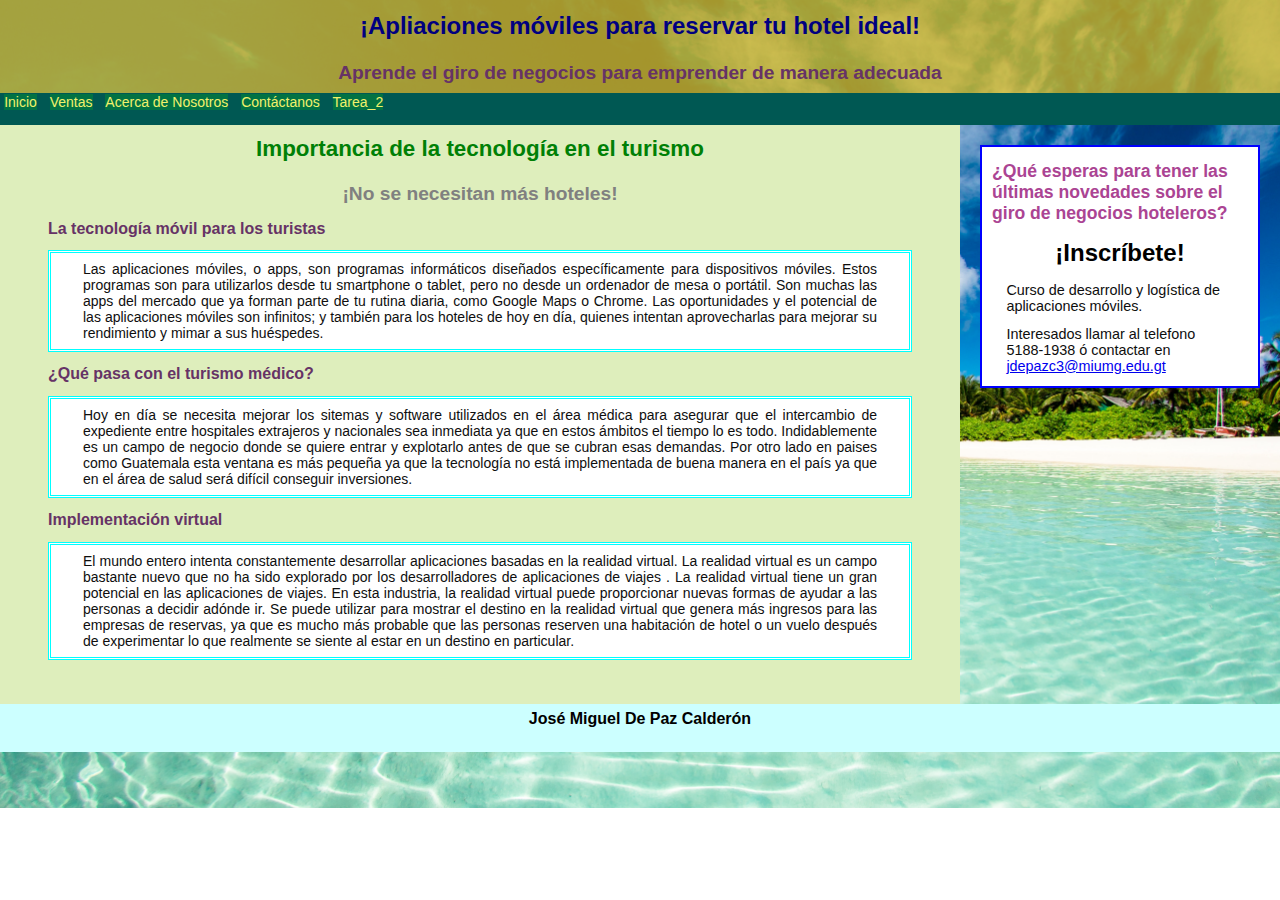
<file: index.html>
<!DOCTYPE HTML>
<html>
<head>
<title>Segunda Tarea</title>
<link rel="stylesheet" type="text/css" href="diseños.css" title="miEjemplo" media="all" />
</head>
<body>
<header>
  <h1>¡Apliaciones móviles para reservar tu hotel ideal!</h1>
  <h2>Aprende el giro de negocios para emprender de manera adecuada </h2>
</header>
<nav> 
<p><a href="index.html">Inicio</a></p>
<p><a href="ventas.html">Ventas</a></p>
<p><a href="nosotros.html">Acerca de Nosotros</a></p>
<p><a href="contacto.html">Contáctanos</a></p>
<p><a href="Indexx.html">Tarea_2</a></p>
</nav>
<section>
  <h1>Importancia de la tecnología en el turismo</h1>
  <h2>¡No se necesitan más hoteles!</h2>
  <h3>La tecnología móvil para los turistas</h3>
    <article>
    <p>Las aplicaciones móviles, o apps, son programas informáticos diseñados específicamente para dispositivos móviles. 
      Estos programas son para utilizarlos desde tu smartphone o tablet, pero no desde un ordenador de mesa o portátil.
      Son muchas las apps del mercado que ya forman parte de tu rutina diaria, como Google Maps o Chrome. 
      Las oportunidades y el potencial de las aplicaciones móviles son infinitos; y también para los hoteles de hoy en día, quienes intentan aprovecharlas 
      para mejorar su rendimiento y mimar a sus huéspedes. </p>
    </article>
  <h3>¿Qué pasa con el turismo médico?</h3>
    <article>
    <p>Hoy en día se necesita mejorar los sitemas y software utilizados en el área médica para asegurar que el intercambio de expediente entre hospitales extrajeros y nacionales
       sea inmediata ya que en estos ámbitos el tiempo lo es todo.
      Indidablemente es un campo de negocio donde se quiere entrar y explotarlo antes de que se cubran esas demandas. 
      Por otro lado en paises como Guatemala esta ventana es más pequeña ya que la tecnología no está implementada de buena manera en el país ya que en el área de salud será 
      difícil conseguir inversiones.  </p>
    </article>
  <h3>Implementación virtual</h3>
    <article>
    <p>El mundo entero intenta constantemente desarrollar aplicaciones basadas en la realidad virtual. La realidad virtual es un campo bastante nuevo que no ha sido explorado 
      por los desarrolladores de aplicaciones de viajes . La realidad virtual tiene un gran potencial en las aplicaciones de viajes. En esta industria, 
      la realidad virtual puede proporcionar nuevas formas de ayudar a las personas a decidir adónde ir. Se puede utilizar para mostrar el destino en la realidad virtual 
      que genera más ingresos para las empresas de reservas, ya que es mucho más probable que las personas reserven una habitación de hotel o un vuelo después de experimentar 
      lo que realmente se siente al estar en un destino en particular.</p>
    </article>
  <br/><br/>
</section>
<aside>
   <div id="anuncio1">
      <h1>¿Qué esperas para tener las últimas novedades sobre el giro de negocios hoteleros?</h1>
      <h2>¡Inscríbete!</h2>
      <p>Curso de desarrollo y logística de aplicaciones móviles.<p>
      <p>Interesados llamar al telefono 5188-1938 ó 
      contactar en <a href="mailto: jdepazc3@miumg.edu.gt">jdepazc3@miumg.edu.gt</a></p>
    </div>
</aside>
<footer>
   <h2>José Miguel De Paz Calderón</a></h2>
   <br/>
</footer>
</body>
</html>
</file>
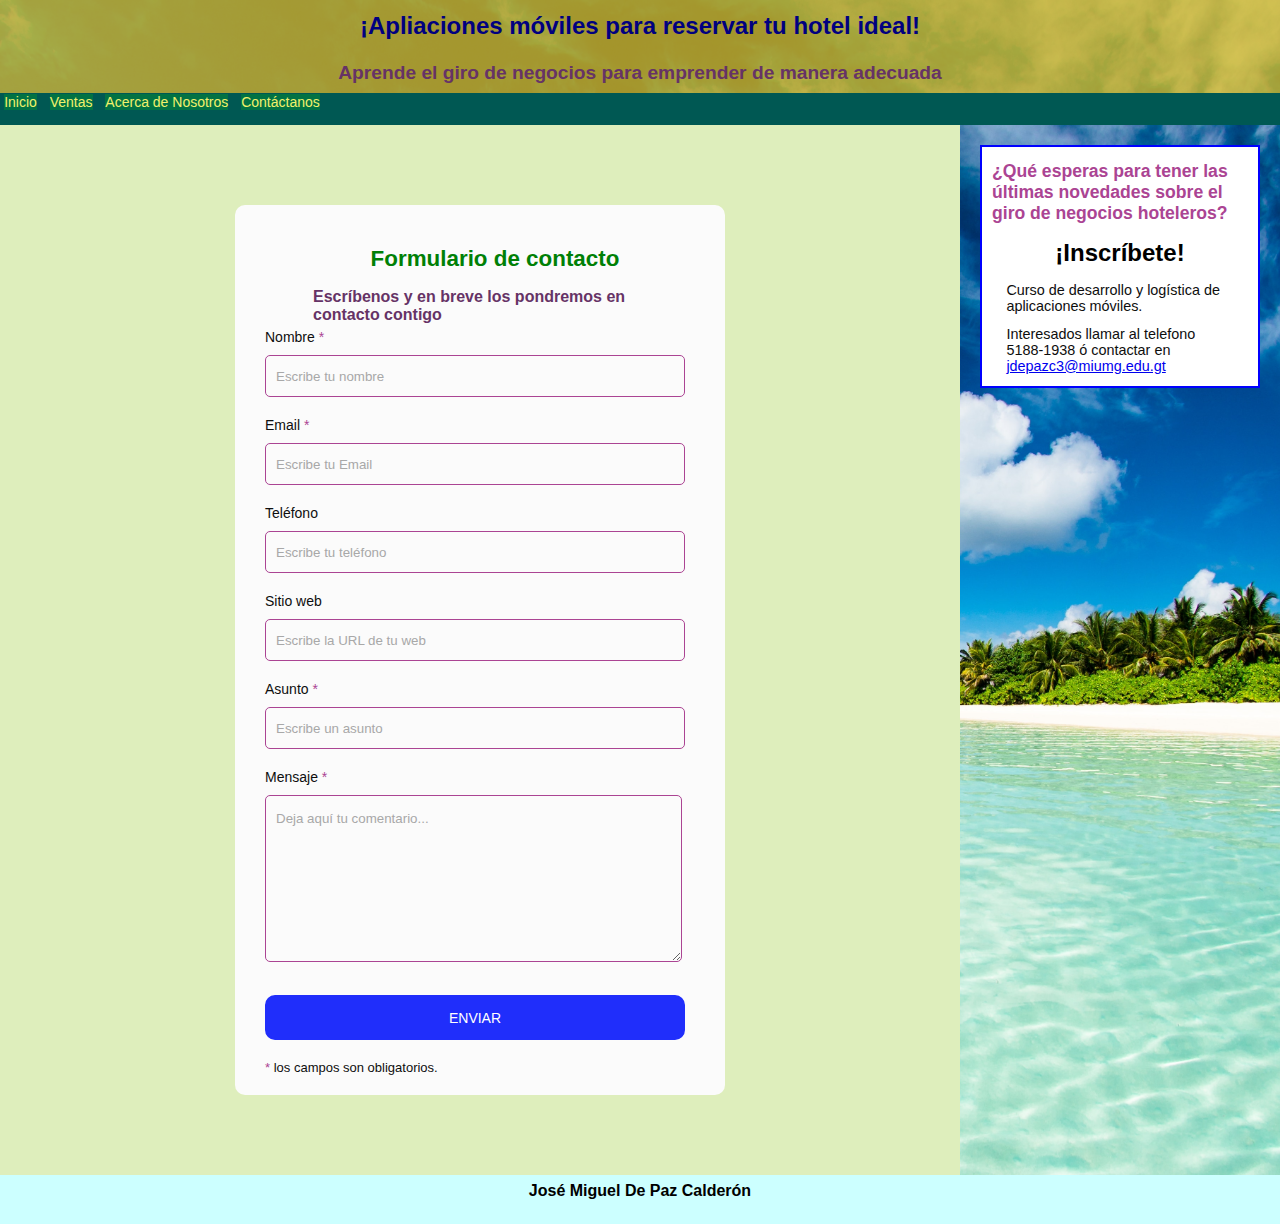
<file: contacto.html>
<!DOCTYPE HTML>
<html>
<head>
<title>Segundo parcial</title>
<link rel="stylesheet" type="text/css" href="diseños.css" title="miEjemplo" media="all" />
</head>
<body>
<header>
  <h1>¡Apliaciones móviles para reservar tu hotel ideal!</h1>
  <h2>Aprende el giro de negocios para emprender de manera adecuada </h2>
</header>
<nav> 
<p><a href="index.html">Inicio</a></p>
<p><a href="ventas.html">Ventas</a></p>
<p><a href="nosotros.html">Acerca de Nosotros</a></p>
<p><a href="contacto.html">Contáctanos</a></p>
</nav>
<section>


	<div class="contact_form">

		<div class="formulario">			
      <h1>Formulario de contacto</h1>
				<h3>Escríbenos y en breve los pondremos en contacto contigo</h3>


					<form action="submeter-formulario.php" method="post">				

						
								<p>
									<label for="nombre" class="colocar_nombre">Nombre
										<span class="obligatorio">*</span>
									</label>
										<input type="text" name="introducir_nombre" id="nombre" required="obligatorio" placeholder="Escribe tu nombre">
								</p>
							
								<p>
									<label for="email" class="colocar_email">Email
										<span class="obligatorio">*</span>
									</label>
										<input type="email" name="introducir_email" id="email" required="obligatorio" placeholder="Escribe tu Email">
								</p>
						
								<p>
									<label for="telefone" class="colocar_telefono">Teléfono
									</label>
										<input type="tel" name="introducir_telefono" id="telefono" placeholder="Escribe tu teléfono">
								</p>		
							
								<p>
									<label for="website" class="colocar_website">Sitio web
									</label>
										<input type="url" name="introducir_website" id="website" placeholder="Escribe la URL de tu web">
								</p>		
							
								<p>
									<label for="asunto" class="colocar_asunto">Asunto
										<span class="obligatorio">*</span>
									</label>
										<input type="text" name="introducir_asunto" id="assunto" required="obligatorio" placeholder="Escribe un asunto">
								</p>		
							
								<p>
									<label for="mensaje" class="colocar_mensaje">Mensaje
										<span class="obligatorio">*</span>
									</label>                     
                               		  <textarea name="introducir_mensaje" class="texto_mensaje" id="mensaje" required="obligatorio" placeholder="Deja aquí tu comentario..."></textarea> 
                               	</p>	  								
							
								<button type="submit" name="enviar_formulario" id="enviar"><p>Enviar</p></button>

								<p class="aviso">
									<span class="obligatorio"> * </span>los campos son obligatorios.
								</p>					
						
					</form>
		</div>	
	</div>
</section>
<aside>
   <div id="anuncio1">
      <h1>¿Qué esperas para tener las últimas novedades sobre el giro de negocios hoteleros?</h1>
      <h2>¡Inscríbete!</h2>
      <p>Curso de desarrollo y logística de aplicaciones móviles.<p>
      <p>Interesados llamar al telefono 5188-1938 ó 
      contactar en <a href="mailto: jdepazc3@miumg.edu.gt">jdepazc3@miumg.edu.gt</a></p>
    </div>
</aside>
<footer>
   <h2>José Miguel De Paz Calderón</a></h2>
   <br/>
</footer>
</body>
</html>
</file>
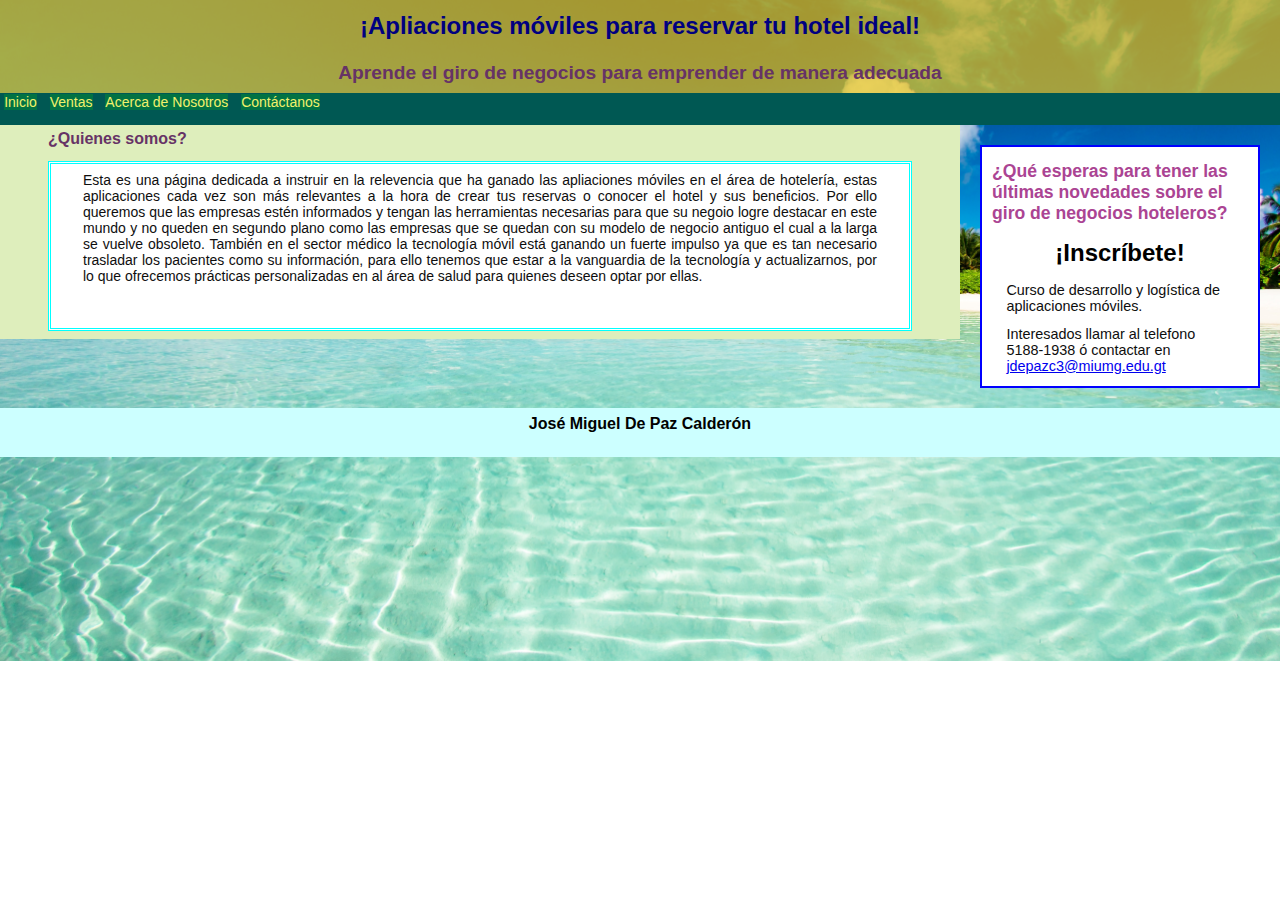
<file: nosotros.html>
<!DOCTYPE HTML>
<html>
<head>
<title>Segundo parcial</title>
<link rel="stylesheet" type="text/css" href="diseños.css" title="miEjemplo" media="all" />
</head>
<body>
<header>
  <h1>¡Apliaciones móviles para reservar tu hotel ideal!</h1>
  <h2>Aprende el giro de negocios para emprender de manera adecuada </h2>
</header>
<nav> 
<p><a href="index.html">Inicio</a></p>
<p><a href="ventas.html">Ventas</a></p>
<p><a href="nosotros.html">Acerca de Nosotros</a></p>
<p><a href="contacto.html">Contáctanos</a></p>
</nav>
<section>

  <h3>¿Quienes somos?</h3>
    <article>
    <p>Esta es una página dedicada a instruir en la relevencia que ha ganado las apliaciones móviles en el área de hotelería,
        estas aplicaciones cada vez son más relevantes a la hora de crear tus reservas o conocer el hotel y sus beneficios. Por ello 
        queremos que las empresas estén informados y tengan las herramientas necesarias para que su negoio logre destacar en este mundo 
        y no queden en segundo plano como las empresas que se quedan con su modelo de negocio antiguo el cual a la larga se vuelve obsoleto.
    
        También en el sector médico la tecnología móvil está ganando un fuerte impulso ya que es tan necesario trasladar los pacientes como su información,
        para ello tenemos que estar a la vanguardia de la tecnología y actualizarnos, por lo que ofrecemos prácticas personalizadas en al área de salud para quienes 
        deseen optar por ellas.
</p>

  <br/><br/>
</section>
<aside>
   <div id="anuncio1">
      <h1>¿Qué esperas para tener las últimas novedades sobre el giro de negocios hoteleros?</h1>
      <h2>¡Inscríbete!</h2>
      <p>Curso de desarrollo y logística de aplicaciones móviles.<p>
      <p>Interesados llamar al telefono 5188-1938 ó 
      contactar en <a href="mailto: jdepazc3@miumg.edu.gt">jdepazc3@miumg.edu.gt</a></p>
    </div>
</aside>
<footer>
   <h2>José Miguel De Paz Calderón</a></h2>
   <br/>
</footer>
</body>
</html>
</file>
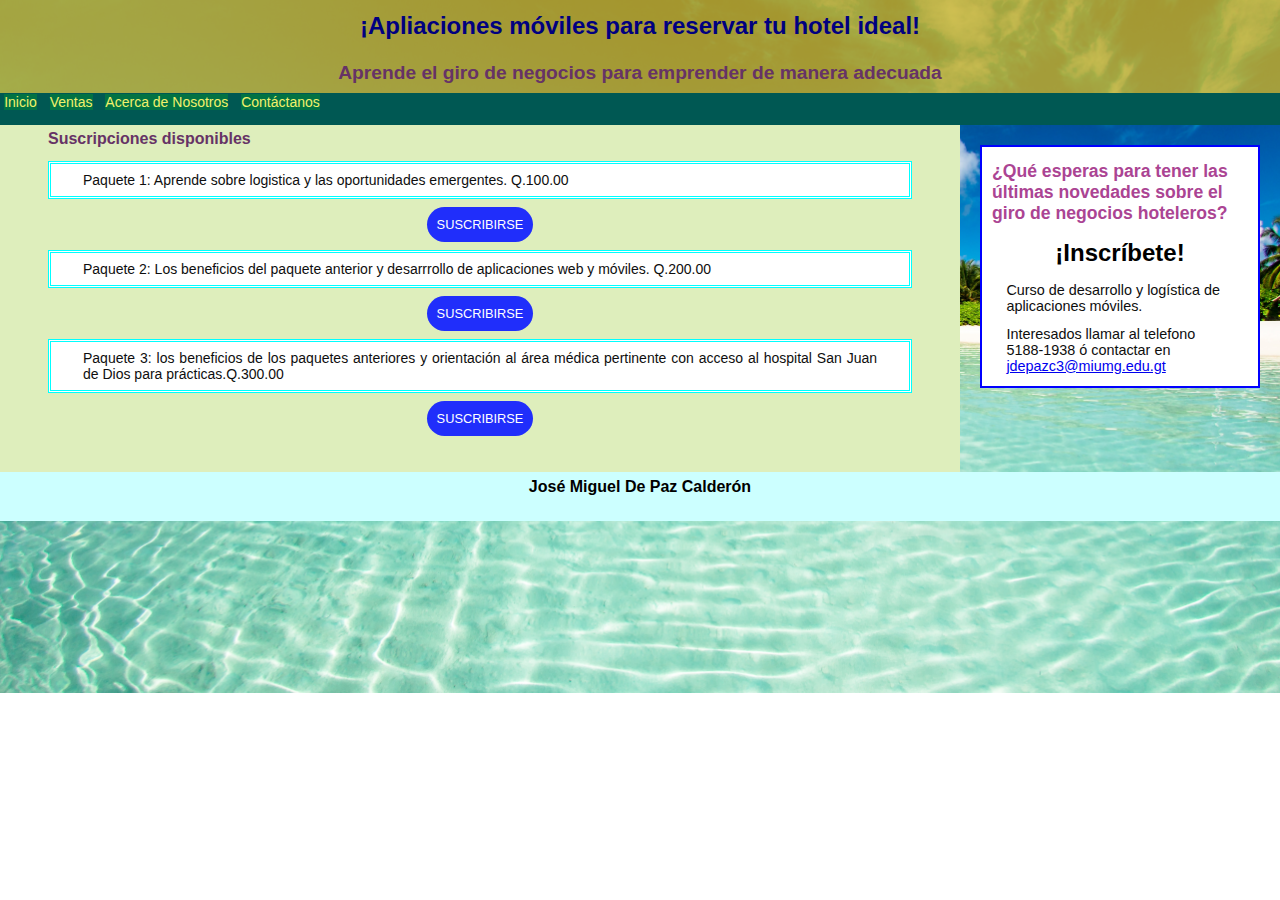
<file: ventas.html>
<!DOCTYPE HTML>
<html>
<head>
<title>Segundo parcial</title>
<link rel="stylesheet" type="text/css" href="diseños.css" title="miEjemplo" media="all" />
</head>
<body>
<header>
  <h1>¡Apliaciones móviles para reservar tu hotel ideal!</h1>
  <h2>Aprende el giro de negocios para emprender de manera adecuada </h2>
</header>
<nav> 
<p><a href="index.html">Inicio</a></p>
<p><a href="ventas.html">Ventas</a></p>
<p><a href="nosotros.html">Acerca de Nosotros</a></p>
<p><a href="contacto.html">Contáctanos</a></p>
</nav>
<section>

  <h3>Suscripciones disponibles</h3>
    <article>
    <p>Paquete 1: Aprende sobre logistica y las oportunidades emergentes. Q.100.00
    </p>
    </article>
    <div style="text-align: center;">
        <a href="#" class="btn">Suscribirse</a>
     </div>
    
    <article>
    <p>Paquete 2: Los beneficios del paquete anterior y desarrrollo de aplicaciones web y móviles. Q.200.00 </p>
    </article>
    <div style="text-align: center;">
        <a href="#" class="btn">Suscribirse</a>
     </div>
    <article>
    <p>Paquete 3: los beneficios de los paquetes anteriores y orientación al área médica pertinente con acceso al hospital San Juan de Dios para prácticas.Q.300.00</p>
    </article>
    <div style="text-align: center;">
        <a href="#" class="btn">Suscribirse</a>
     </div>
  <br/><br/>
</section>
<aside>
   <div id="anuncio1">
      <h1>¿Qué esperas para tener las últimas novedades sobre el giro de negocios hoteleros?</h1>
      <h2>¡Inscríbete!</h2>
      <p>Curso de desarrollo y logística de aplicaciones móviles.<p>
      <p>Interesados llamar al telefono 5188-1938 ó 
      contactar en <a href="mailto: jdepazc3@miumg.edu.gt">jdepazc3@miumg.edu.gt</a></p>
    </div>
</aside>
<footer>
   <h2>José Miguel De Paz Calderón</a></h2>
   <br/>
</footer>
</body>
</html>
</file>
<file: diseños.css>
* { margin: auto; padding: 0; font-family: arial;  }

/*body: cuerpo de la página*/
body { background:  url(./assets/fondo-primera.jpg) no-repeat center/cover; }

/*cabecera*/
header { background-color: rgba(233, 195, 25, 0.705); }
header h1 { text-align: center; color: navy; padding: 0.5em; font-size: 1.5em; }
header h2 { text-align: center; color: #663366; padding: 0.5em; font-size: 1.2em; }

/*navegador*/
nav { background-color: #005853; min-height: 2em; }
nav p { display: inline; }
nav a:link, nav a:visited { text-decoration: none; color: #f1f16c; background-color: #027244; margin: 0.3em; }
nav a:hover, nav a:active { text-decoration: none; color: #9bf5ff; background-color: #543683; margin: 0.3em; }

/*principal: section:*/
section { width: 75%; background-color: #deeebc; float: left; }
section h1 { text-align: center; padding: 0.5em; color: rgb(0, 128, 6); font-size: 1.4em; }
section h2 { text-align: center; padding: 0.5em; color: grey; font-size: 1.2em; }
section h3 { text-align: left; padding: 0.3em 3em; color: #663366; font-size: 1em;  }

/*artículos: article*/
article { margin: 0.5em 3em; padding: 0.5em 2em; background-color: white; border: 3px double aqua; }
article p { text-align: justify; }

/*propaganda: aside*/
aside { width: 25%; float: left; }
#anuncio1 { margin: 20px; padding: 10px; border: 2px solid blue; background-color: white; }
#anuncio1 h1 { font-size: 1.1em; text-align: left; padding: 0.2em 0em; }
#anuncio1 h2 { font-size: 1.5em; text-align: center; padding: 0.5em 0em; }
#anuncio1 p { font-size: 0.9em; padding: 0.2em 1em; }

/*pie de página: footer*/
footer { clear: both; background-color: #ccffff; }
footer h1 { text-align: center; font-size: 1.4em; color: navy; padding: 0.7em; }
footer h2 { text-align: center; font-size: 1em; padding: 0.4em; }
footer a { text-decoration: none; color: green; }

.btn {
    text-decoration: none;
    color: white;
    font-size: 0.8rem;
    font-family: Arial, Helvetica, sans-serif;
    text-transform: uppercase;
    font-weight: 200;
    background-color: #202efb;;
    padding: 10px;
    border-radius: 20px;
    display: inline-block;

    /* Aplica para Flexbox */
    align-self: center;
}
.contact_form{	
	width: 460px; 
  height: auto;
  margin: 80px auto;
	border-radius: 10px;  
	padding-top: 30px;
	padding-bottom: 20px;  
  background-color: #fbfbfb; 
  padding-left: 30px; 
}


input{
	background-color: #fbfbfb; 
	width: 408px; 
	height: 40px; 
	border-radius: 5px;  
	border-style: solid; 
	border-width: 1px; 
	border-color: #ab4493; 
	margin-top: 10px;  
	padding-left: 10px;
  margin-bottom: 20px; 
}


textarea{
  background-color: #fbfbfb; 
	width: 405px; 
	height: 150px; 
	border-radius: 5px;  
	border-style: solid; 
	border-width: 1px; 
	border-color: #ab4493; 
	margin-top: 10px;  
	padding-left: 10px;
  margin-bottom: 20px; 
  padding-top: 15px; 
}


label{
  display: block; 
	float: center; 	
}


button{
	height: 45px; 
	padding-left: 5px;
	padding-right: 5px; 	
	margin-bottom: 20px; 
	margin-top: 10px; 	
	text-transform: uppercase;
	background-color: #202efb; 
	border-color: #202efb; 
	border-style: solid; 
	border-radius: 10px;	
	width: 420px;   
  cursor: pointer;
}


button p{
	color: #fff; 
}


span{
	color: #ab4493; 
}


.aviso{
	font-size: 13px;  
	color: #0e0e0e;  
}


h1{
	font-size: 39px;  
	text-align: letf; 
	padding-bottom: 20px; 
	color: #ab4493;
}


h3{
	font-size: 16px; 
	padding-bottom: 30px;
	color: #0e0e0e;   
}


p{
	font-size: 14px; 
	color: #0e0e0e; 
}


::-webkit-input-placeholder {
 color: #a8a8a8;
}


::-webkit-textarea-placeholder {
 color: #a8a8a8;
}


.formulario input:focus{
	outline:0;
	border: 1px solid #97d848;
}


.formulario textarea:focus{
	outline:0;
	border: 1px solid #97d848;
}
</file>
